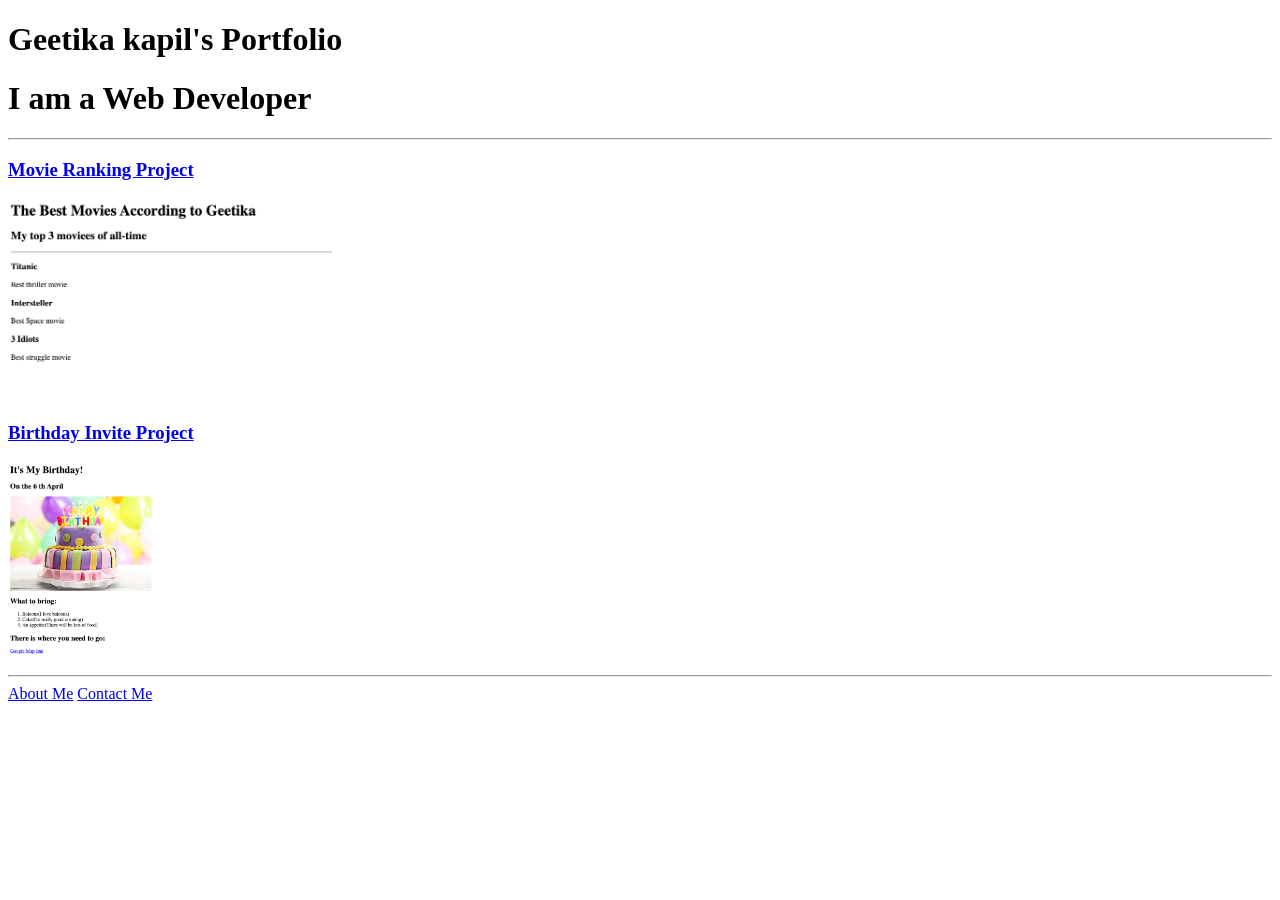
<file: 4.3 HTML Porfolio Project/index.html>
<!-- TODO 1: Create the HTML Boilerplate -->
<!DOCTYPE html>
<html lang="en">
  <head>
    <meta charset="UTF-8" />
    <title>Geetika Portfolio</title>
  </head>
  <body>
    <h1>Geetika kapil's Portfolio</h1>
    <h1>I am a Web Developer</h1>
    <hr />
    <h3><a href="./public/movie-ranking.html">Movie Ranking Project</a></h3>
    <img
      src="./assets/images/movie-ranking.png"
      alt="faourite movie"
      height="200"
    />
    <h3><a href="./public/birthday-invite.html">Birthday Invite Project</a></h3>
    <img
      src="./assets/images/birthday-invite.png"
      alt="Cake image"
      height="200"
    />
    <hr />
    <a href="./public/about.html">About Me</a>
    <a href="./public/contact.html">Contact Me </a>
  </body>
</html>
<!-- TODO 2: Add Your previous projects' HTML into the public folder -->

<!-- TODO 3: Take screenshots of your project previews and add the images to the images folder -->

<!-- TODO 4: Add titles/subtitles etc. -->

<!-- TODO 5: Add a link to the project pages -->

<!-- TODO 6: Add images to show the project previews
HINT for TODO 6: You can use the height attribute set to 200 to make the image smaller:
https://developer.mozilla.org/en-US/docs/Web/HTML/Element/img#attr-height -->

<!-- TODO 7: Add the Contact Me and About Me page links -->
</file>
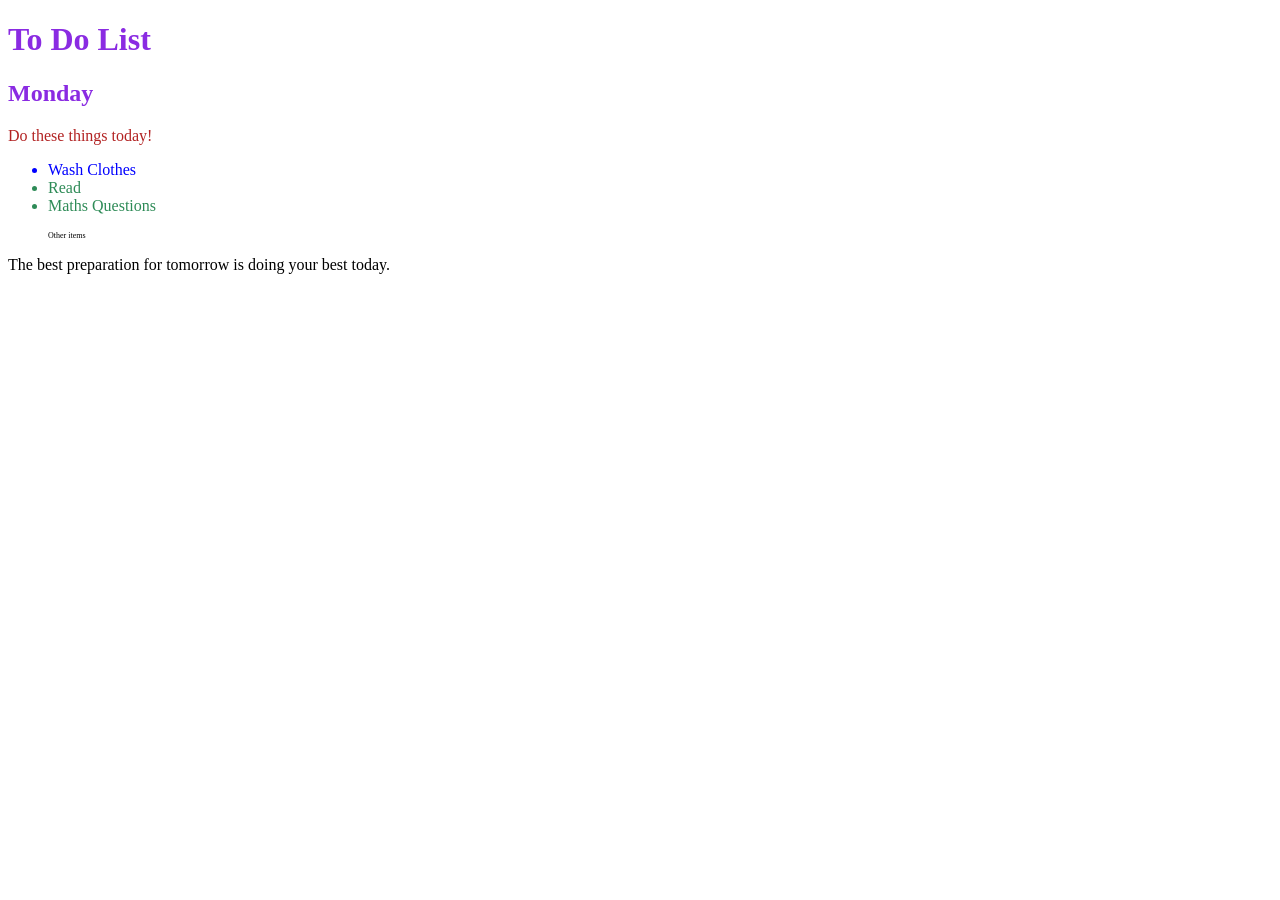
<file: 7.1 Combining Selectors/index.html>
<!DOCTYPE html>
<html lang="en">
  <head>
    <meta charset="UTF-8" />
    <title>Combining CSS Selectors</title>
    <link rel="stylesheet" href="./style.css" />
  </head>

  <!-- Don't change any of the HTML code! -->

  <body>
    <h1>To Do List</h1>
    <h2>Monday</h2>
    <div class="box">
      <p class="done">Do these things today!</p>
      <ul class="list">
        <li>Wash Clothes</li>
        <li class="done">Read</li>
        <li class="done">Maths Questions</li>
      </ul>
    </div>

    <ul>
      <p class="done">Other items</p>
    </ul>
    <p>The best preparation for tomorrow is doing your best today.</p>
  </body>
</html>
</file>
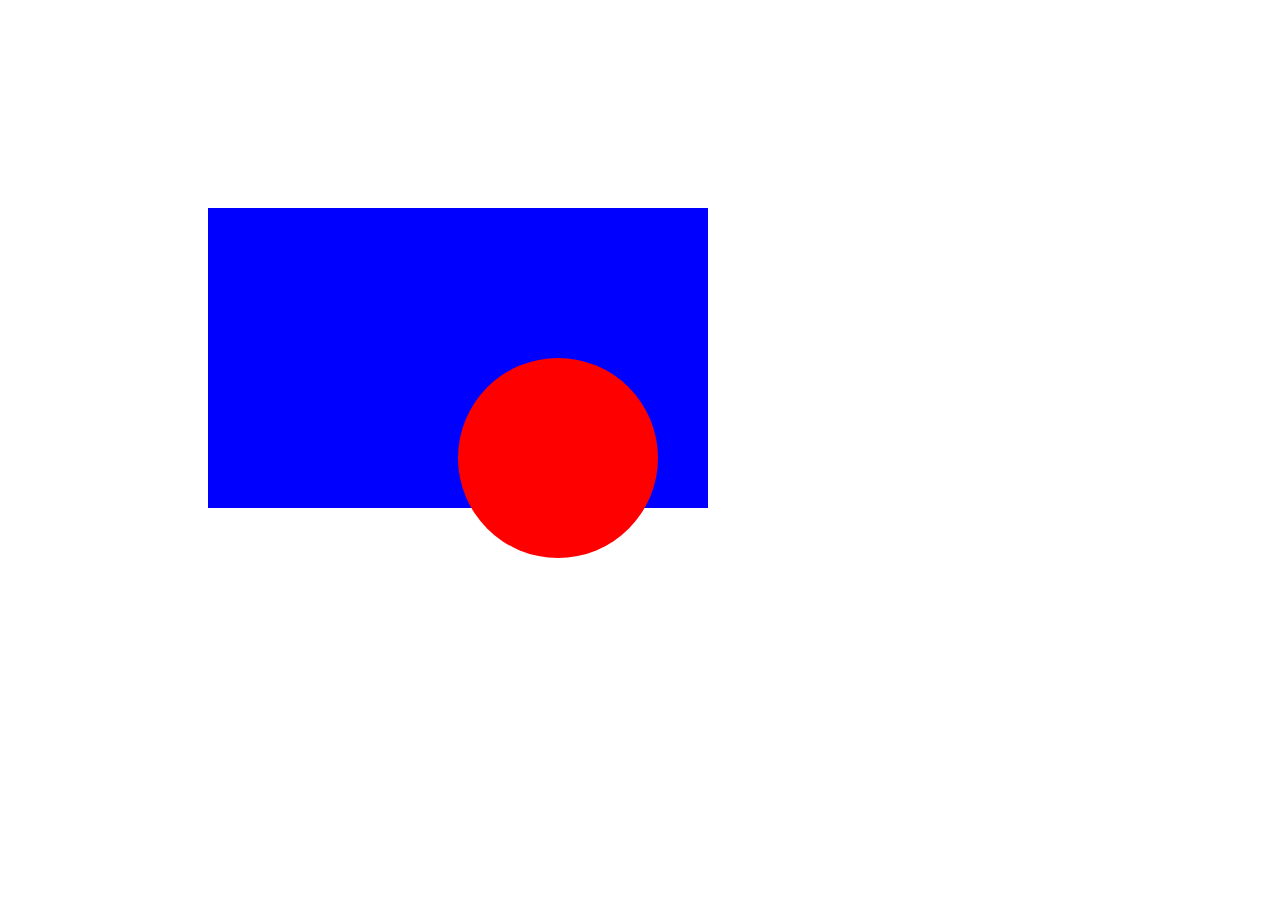
<file: 7.2 CSS Positioning/index.html>
<!DOCTYPE html>
<html>
  <head>
    <title>CSS Positioning Exercise</title>
    <style>
      /* Write your code here */
      .red-circle {
        background-color: red;
        width: 200px;
        height: 200px;
        border-radius: 50%;
        position: relative;
        left: 250px;
        top: 150px;
      }
      .blue-box {
        background-color: blue;
        height: 300px;
        width: 500px;
        position: relative;
        top: 200px;
        left: 200px;
      }
    </style>
  </head>

  <body>
    <div class="blue-box">
      <div class="red-circle"></div>
    </div>
  </body>
</html>
</file>
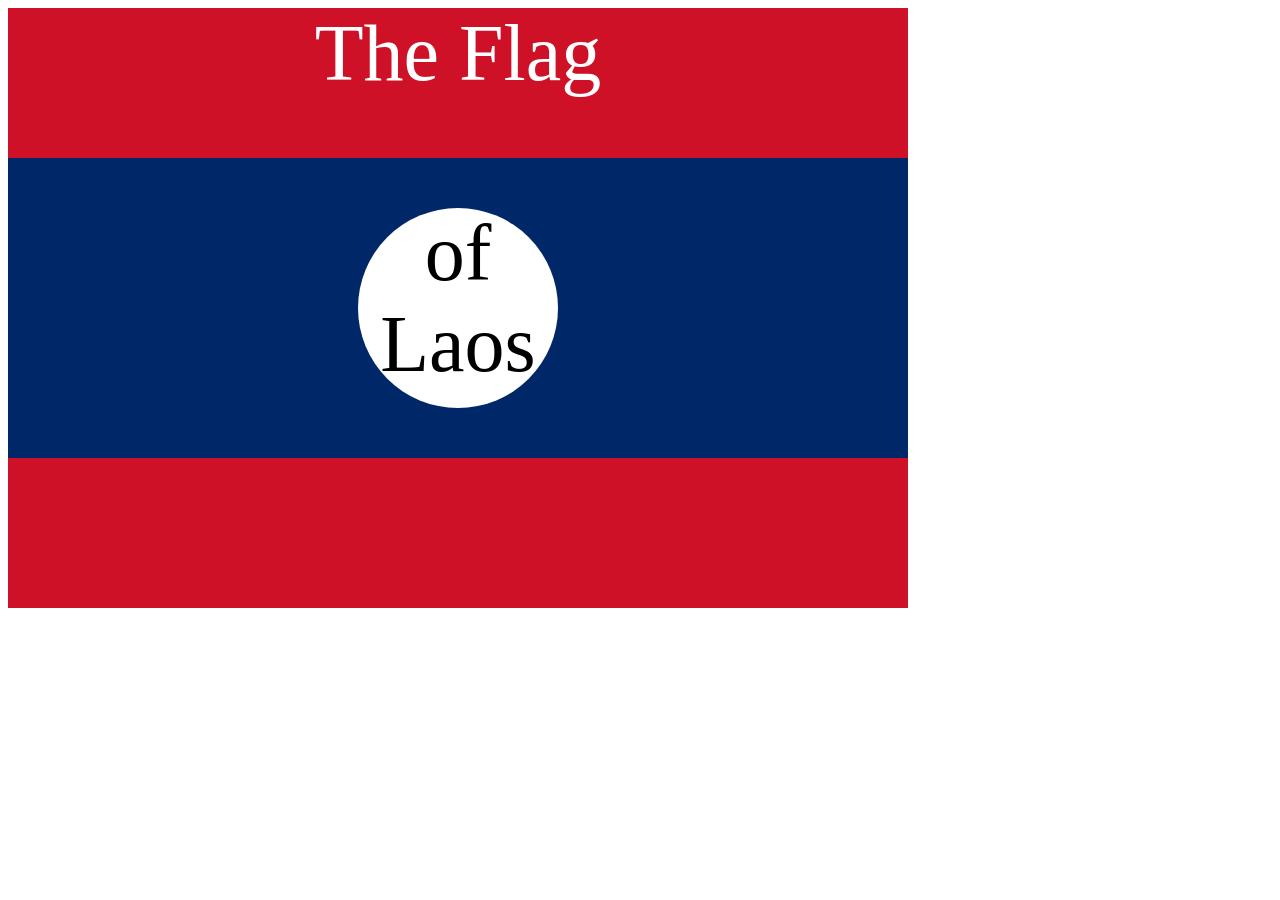
<file: 7.3 CSS Flag Project/index.html>
<!DOCTYPE html>
<html lang="en">
  <head>
    <meta charset="UTF-8" />
    <title>CSS Flag Project</title>
    <style>
      /* Write your CSS Code here */
      .flag {
        height: 600px;
        width: 900px;
        background-color: #ce1126;
        position: relative;
      }
      p {
        text-align: Center;
        color: White;
        padding: 0;
        margin: 0;
        font-size: 5rem;
      }
      .flag > div {
        background-color: rgb(0, 40, 104);
        height: 300px;
        width: 100%;
        position: absolute;
        top: 150px;
      }
      .flag > div > div {
        background-color: white;
        height: 200px;
        width: 200px;
        border-radius: 50%;
        position: absolute;
        top: 50px;
        left: 350px;
      }
      .flag > div div p {
        color: black;
      }
    </style>
  </head>

  <!-- 
  IMPORTANT! Do not change any HTML
Don't add any classes/ids/elements 
Use what you know about combining selectors 
and CSS specificity instead.
Hint 1: The flag is 900px by 600px and the circle is 200px by 200px.
Hint 2: You can use CSS inspection to get the colors from
https://appbrewery.github.io/flag-of-laos/
-->

  <body>
    <div class="flag">
      <p>The Flag</p>
      <div>
        <div>
          <p>of Laos</p>
        </div>
      </div>
    </div>
  </body>
</html>
</file>
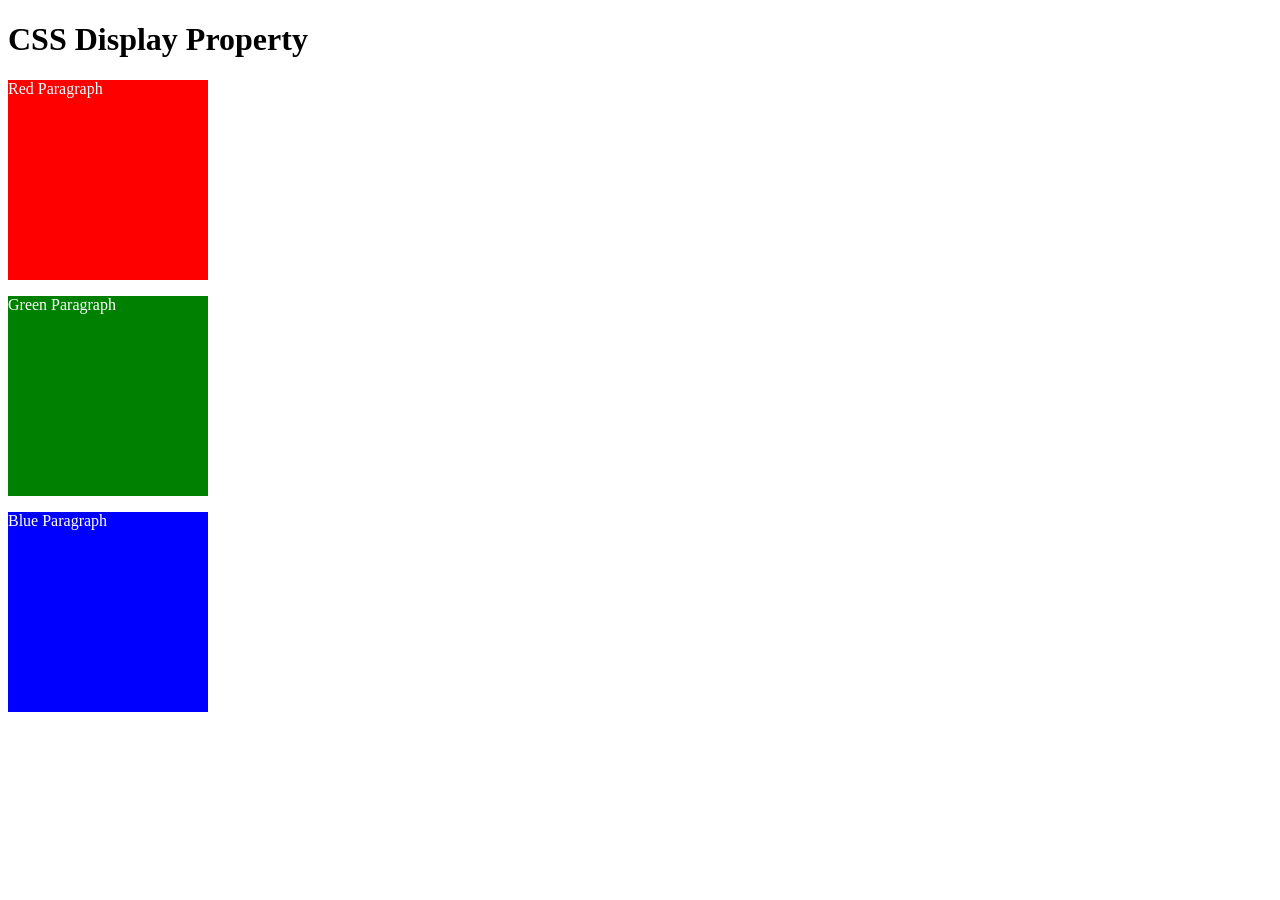
<file: 8.0 CSS Display/index.html>
<!DOCTYPE html>
<html>
  <!-- 
  TODO
1. By changing only the display property of the CSS make all 3 squares line up horizontally like in goal1 image.
2. Change only the display property to make all 3 squares line up vertically like in goal2 image. 
-->

  <head>
    <title>CSS Display Property Example</title>
    <style>
      p {
        color: white;
      }

      .red {
        display: block;
        width: 200px;
        height: 200px;
        background-color: red;
      }

      .green {
        display: block;
        width: 200px;
        height: 200px;
        background-color: green;
      }

      .blue {
        display: block;
        width: 200px;
        height: 200px;
        background-color: blue;
      }
    </style>
  </head>

  <body>
    <h1>CSS Display Property</h1>
    <p class="red">Red Paragraph</p>
    <p class="green">Green Paragraph</p>
    <p class="blue">Blue Paragraph</p>
  </body>
</html>
</file>
<file: 7.1 Combining Selectors/style.css>
/* Write your code here: */
h1,
h2 {
  color: blueviolet;
}
.box > p {
  color: firebrick;
}
.box ul {
  color: blue;
}
li.done {
  color: seagreen;
}
ul > p {
  font-size: 0.5rem;
}
</file>
